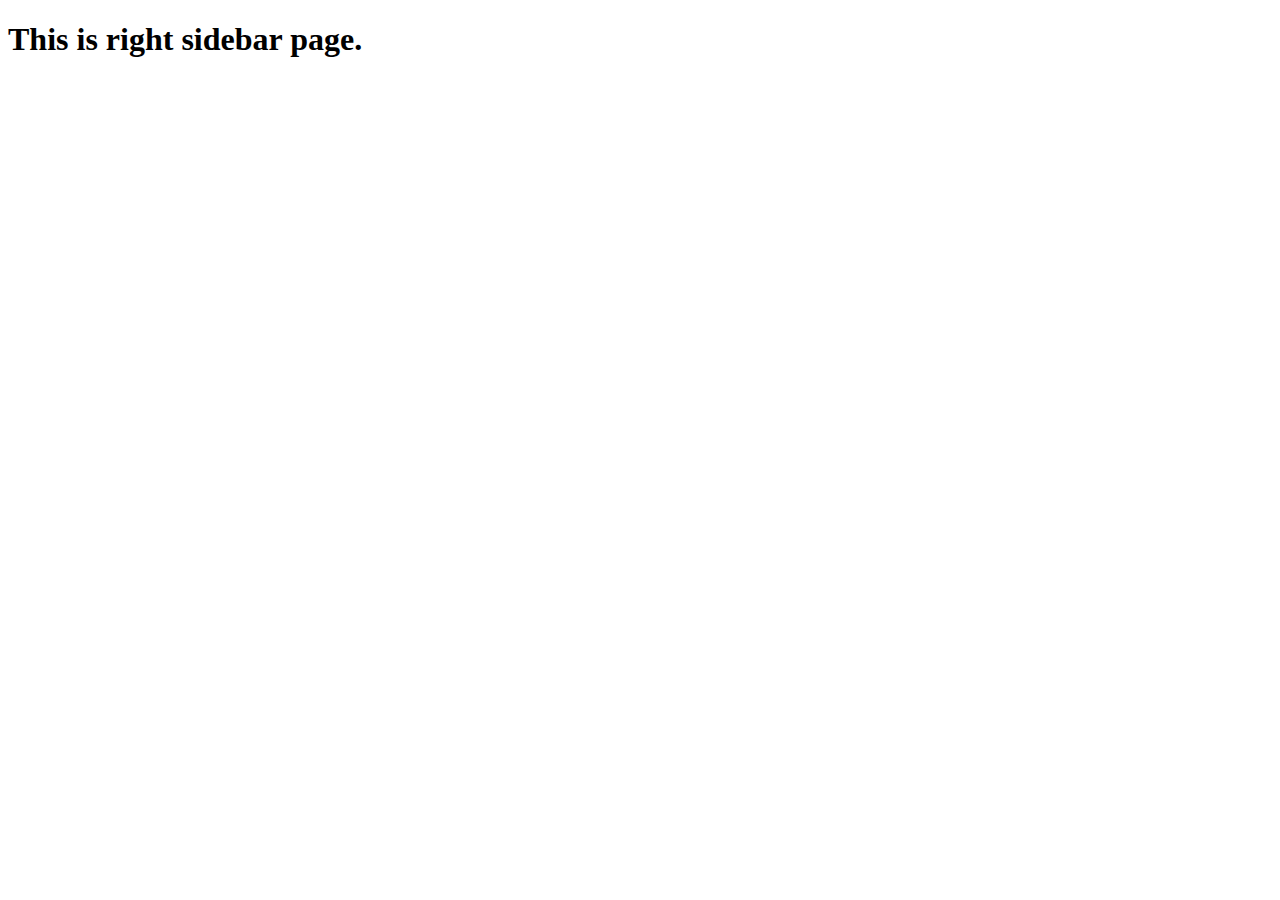
<file: right-sidebar.html>
<!DOCTYPE html>
<html lang="en">
<head>
    <meta charset="UTF-8">
    <meta name="viewport" content="width=h1, initial-scale=1.0">
    <title>Document</title>
</head>
<body>
    <h1>This is right sidebar page.</h1>
</body>
</html>
</file>
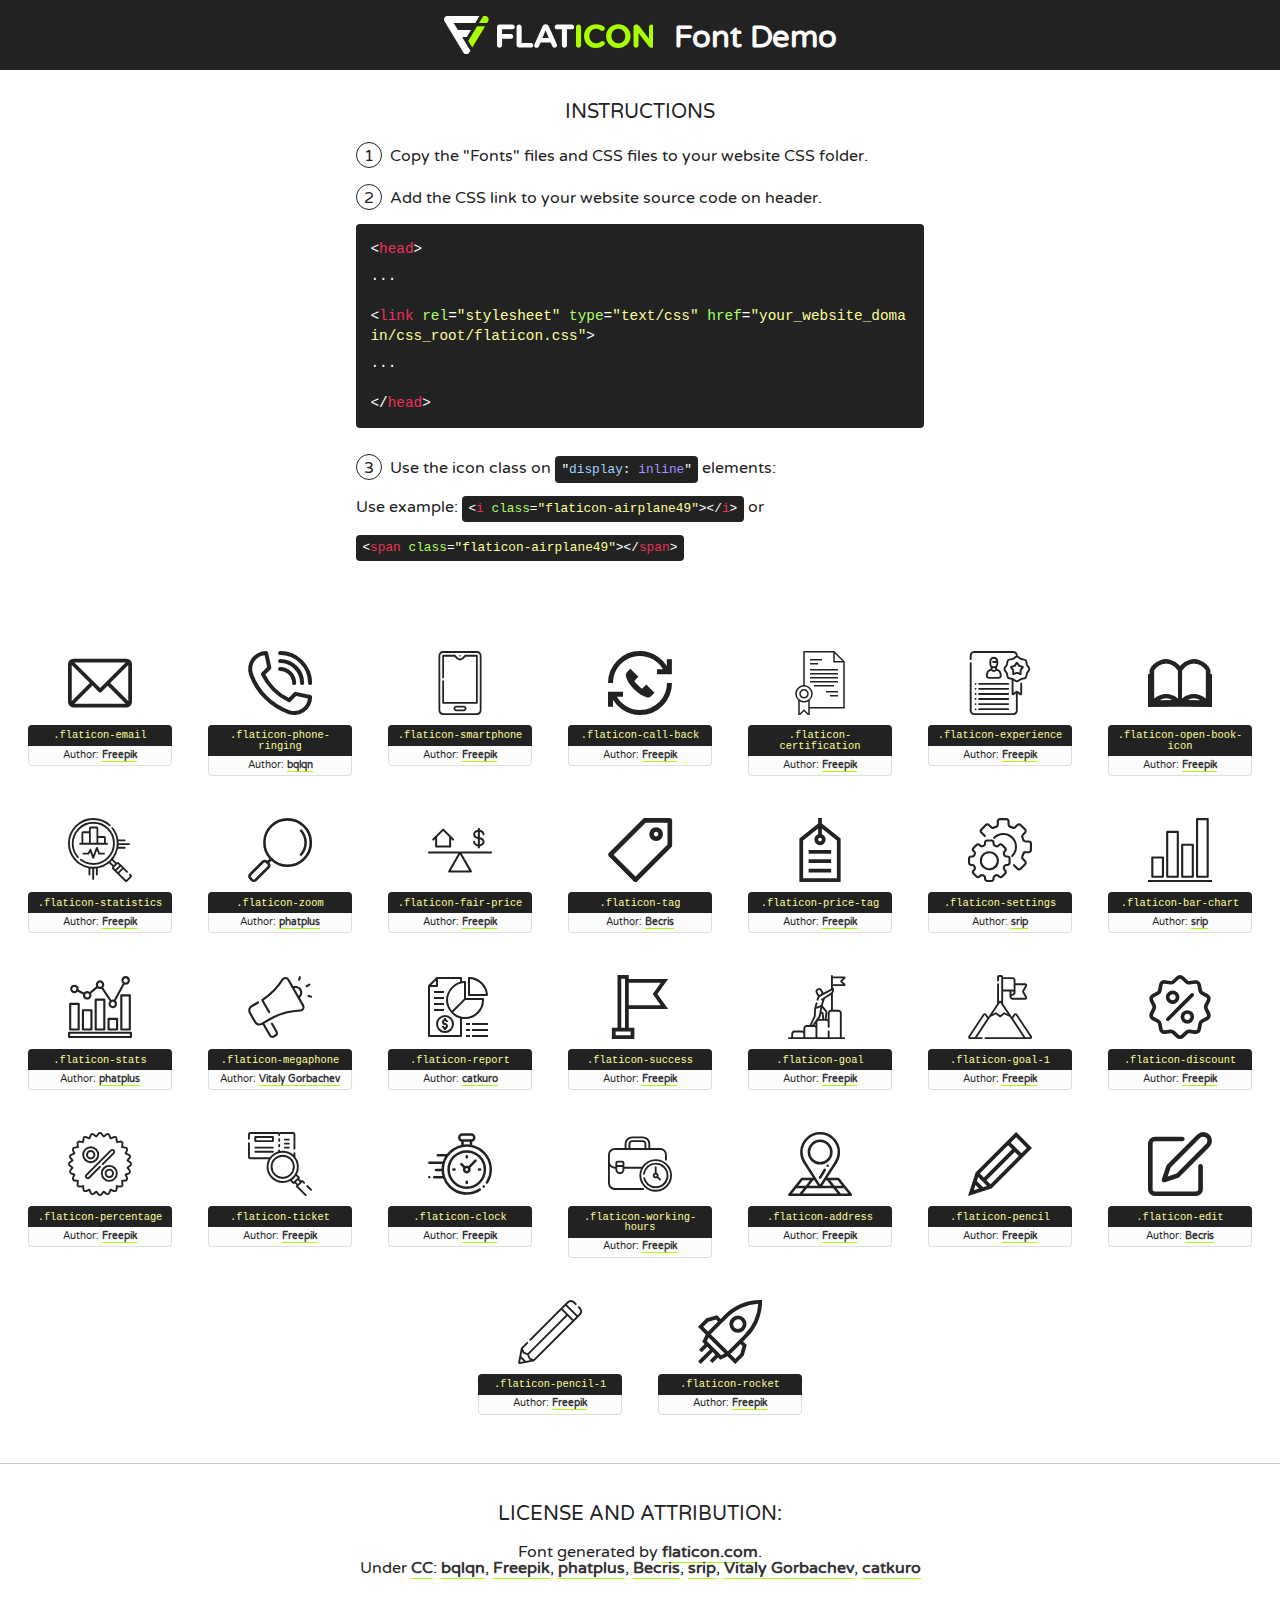
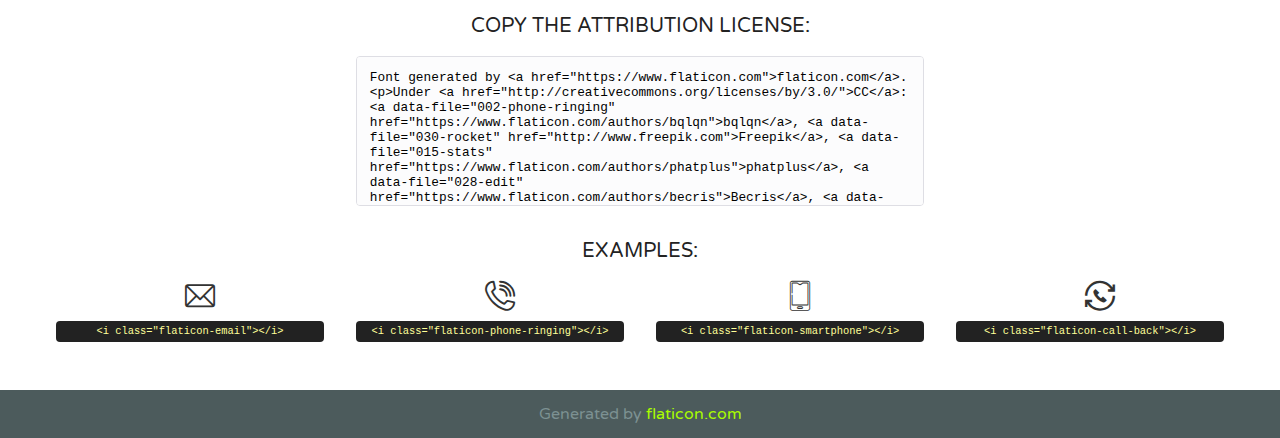
<file: font/flaticon.html>
<!DOCTYPE html>
<!--
  Flaticon icon font: Flaticon
  Creation date: 13/06/2020 10:01
-->
<html>
<!DOCTYPE html>
<html>

<head>
    <title>Flaticon WebFont</title>
    <link href="http://fonts.googleapis.com/css?family=Varela+Round" rel="stylesheet" type="text/css" />
    <link rel="stylesheet" type="text/css" href="flaticon.css">
    <meta charset="UTF-8">
    <style>
    html, body, div, span, applet, object, iframe,
    h1, h2, h3, h4, h5, h6, p, blockquote, pre,
    a, abbr, acronym, address, big, cite, code,
    del, dfn, em, img, ins, kbd, q, s, samp,
    small, strike, strong, sub, sup, tt, var,
    b, u, i, center,
    dl, dt, dd, ol, ul, li,
    fieldset, form, label, legend,
    table, caption, tbody, tfoot, thead, tr, th, td,
    article, aside, canvas, details, embed, 
    figure, figcaption, footer, header, hgroup, 
    menu, nav, output, ruby, section, summary,
    time, mark, audio, video {
        margin: 0;
        padding: 0;
        border: 0;
        font-size: 100%;
        font: inherit;
        vertical-align: baseline;
    }
    /* HTML5 display-role reset for older browsers */
    article, aside, details, figcaption, figure, 
    footer, header, hgroup, menu, nav, section {
        display: block;
    }
    body {
        line-height: 1;
    }
    ol, ul {
        list-style: none;
    }
    blockquote, q {
        quotes: none;
    }
    blockquote:before, blockquote:after,
    q:before, q:after {
        content: '';
        content: none;
    }
    table {
        border-collapse: collapse;
        border-spacing: 0;
    }
    body {
        font-family: 'Varela Round', Helvetica, Arial, sans-serif;
        font-size: 16px;
        color: #222;
    }
    a {
        color: #333;
        border-bottom: 1px solid #a9fd00;
        font-weight: bold;
        text-decoration: none;
    }
    * {
        -moz-box-sizing: border-box;
        -webkit-box-sizing: border-box;
        box-sizing: border-box;
        margin: 0;
        padding: 0;
    }
    [class^="flaticon-"]:before, [class*=" flaticon-"]:before, [class^="flaticon-"]:after, [class*=" flaticon-"]:after {
        font-family: Flaticon;
        font-size: 30px;
        font-style: normal;
        margin-left: 20px;
        color: #333;
    }
    .wrapper {
        max-width: 600px;
        margin: auto;
        padding: 0 1em;
    }
    .title {
        font-size: 1.25em;
        text-align: center;
        margin-bottom: 1em;
        text-transform: uppercase;
    }
    header {
        text-align: center;
        background-color: #222;
        color: #fff;
        padding: 1em;
    }
    header .logo {
        width: 210px;
        height: 38px;
        display: inline-block;
        vertical-align: middle;
        margin-right: 1em;
        border: none;
    }
    header strong {
        font-size: 1.95em;
        font-weight: bold;
        vertical-align: middle;
        margin-top: 5px;
        display: inline-block;
    }
    .demo {
        margin: 2em auto;
        line-height: 1.25em;
    }
    .demo ul li {
        margin-bottom: 1em;
    }
    .demo ul li .num {
        color: #222;
        border-radius: 20px;
        display: inline-block;
        width: 26px;
        padding: 3px;
        height: 26px;
        text-align: center;
        margin-right: 0.5em;
        border: 1px solid #222;
    }
    .demo ul li code {
        background-color: #222;
        border-radius: 4px;
        padding: 0.25em 0.5em;
        display: inline-block;
        color: #fff;
        font-family: Consolas,Monaco,Lucida Console,Liberation Mono,DejaVu Sans Mono,Bitstream Vera Sans Mono,Courier New, monospace;
        font-weight: lighter;
        margin-top: 1em;
        font-size: 0.8em;
        word-break: break-all;
    }
    .demo ul li code.big {
        padding: 1em;
        font-size: 0.9em;
    }
    .demo ul li code .red {
        color: #EF3159;
    }
    .demo ul li code .green {
        color: #ACFF65;
    }
    .demo ul li code .yellow {
        color: #FFFF99;
    }
    .demo ul li code .blue {
        color: #99D3FF;
    }
    .demo ul li code .purple {
        color: #A295FF;
    }
    .demo ul li code .dots {
        margin-top: 0.5em;
        display: block;
    }
    #glyphs {
        border-bottom: 1px solid #ccc;
        padding: 2em 0;
        text-align: center;
    }
    .glyph {
        display: inline-block;
        width: 9em;
        margin: 1em;
        text-align: center;
        vertical-align: top;
        background: #FFF;
    }
    .glyph .glyph-icon {
        padding: 10px;
        display: block;
        font-family:"Flaticon";
        font-size: 64px;
        line-height: 1;
    }
    .glyph .glyph-icon:before {
        font-size: 64px;
        color: #222;
        margin-left: 0;
    }
    .class-name {
        font-size: 0.65em;
        background-color: #222;
        color: #fff;
        border-radius: 4px 4px 0 0;
        padding: 0.5em;
        color: #FFFF99;
        font-family: Consolas,Monaco,Lucida Console,Liberation Mono,DejaVu Sans Mono,Bitstream Vera Sans Mono,Courier New, monospace;
    }
    .author-name {
        font-size: 0.6em;
        background-color: #fcfcfd;
        border: 1px solid #DEDEE4;
        border-top: 0;
        border-radius: 0 0 4px 4px;
        padding: 0.5em;
    }
    .class-name:last-child {
        font-size: 10px;
        color:#888;
    }
    .class-name:last-child a {
        font-size: 10px;
        color:#555;
    }
    .class-name:last-child a:hover {
        color:#a9fd00;
    }
    .glyph > input {
        display: block;
        width: 100px;
        margin: 5px auto;
        text-align: center;
        font-size: 12px;
        cursor: text;
    }
    .glyph > input.icon-input {
        font-family:"Flaticon";
        font-size: 16px;
        margin-bottom: 10px;
    }
    .attribution .title {
        margin-top: 2em;
    }
    .attribution textarea {
        background-color: #fcfcfd;
        padding: 1em;
        border: none;
        box-shadow: none;
        border: 1px solid #DEDEE4;
        border-radius: 4px;
        resize: none;
        width: 100%;
        height: 150px;
        font-size: 0.8em;
        font-family: Consolas,Monaco,Lucida Console,Liberation Mono,DejaVu Sans Mono,Bitstream Vera Sans Mono,Courier New, monospace;
        -webkit-appearance: none;
    }
    .iconsuse {
        margin: 2em auto;
        text-align: center;
        max-width: 1200px;
    }
    .iconsuse:after {
        content: '';
        display: table;
        clear: both;
    }
    .iconsuse .image {
        float: left;
        width: 25%;
        padding: 0 1em;
    }
    .iconsuse .image p {
        margin-bottom: 1em;
    }
    .iconsuse .image span {
        display: block;
        font-size: 0.65em;
        background-color: #222;
        color: #fff;
        border-radius: 4px;
        padding: 0.5em;
        color: #FFFF99;
        margin-top: 1em;
        font-family: Consolas,Monaco,Lucida Console,Liberation Mono,DejaVu Sans Mono,Bitstream Vera Sans Mono,Courier New, monospace;
    }
    #footer {
        text-align: center;
        background-color: #4C5B5C;
        color: #7c9192;
        padding: 1em;
    }
    #footer a {
        border: none;
        color: #a9fd00;
        font-weight: normal;
    }
    @media (max-width: 960px) {
        .iconsuse .image {
            width: 50%;
        }
    }
    @media (max-width: 560px) {
        .iconsuse .image {
            width: 100%;
        }
    }
    </style>
</head>

<body class="characters-off">

    <header>
        <a href="https://www.flaticon.com" target="_blank" class="logo">
            <svg version="1.1" xmlns="http://www.w3.org/2000/svg" xmlns:xlink="http://www.w3.org/1999/xlink" xmlns:a="http://ns.adobe.com/AdobeSVGViewerExtensions/3.0/" viewBox="0 0 560.875 102.036" enable-background="new 0 0 560.875 102.036" xml:space="preserve">
                <defs>
                </defs>
                <g>
                    <g class="letters">
                        <path fill="#ffffff" d="M141.596,29.675c0-3.777,2.985-6.767,6.764-6.767h34.438c3.426,0,6.15,2.728,6.15,6.15
                        c0,3.43-2.724,6.149-6.15,6.149h-27.674v13.091h23.719c3.429,0,6.151,2.724,6.151,6.15c0,3.43-2.723,6.149-6.151,6.149h-23.719
                        v17.574c0,3.773-2.986,6.761-6.764,6.761c-3.779,0-6.764-2.989-6.764-6.761V29.675z"></path>
                        <path fill="#ffffff" d="M193.844,29.149c0-3.781,2.985-6.767,6.764-6.767c3.776,0,6.763,2.985,6.763,6.767v42.957h25.039
                        c3.426,0,6.149,2.726,6.149,6.153c0,3.425-2.723,6.15-6.149,6.15h-31.802c-3.779,0-6.764-2.986-6.764-6.768V29.149z"></path>
                        <path fill="#ffffff" d="M241.891,75.71l21.438-48.407c1.492-3.341,4.215-5.357,7.906-5.357h0.792
                        c3.686,0,6.323,2.017,7.815,5.357l21.439,48.407c0.436,0.967,0.701,1.845,0.701,2.723c0,3.602-2.809,6.501-6.414,6.501
                        c-3.161,0-5.269-1.845-6.499-4.655l-4.132-9.661h-27.059l-4.301,10.102c-1.144,2.631-3.426,4.214-6.237,4.214
                        c-3.517,0-6.24-2.81-6.24-6.325C241.1,77.64,241.451,76.677,241.891,75.71z M279.932,58.666l-8.521-20.297l-8.526,20.297H279.932
                        z"></path>
                        <path fill="#ffffff" d="M314.864,35.387H301.86c-3.429,0-6.239-2.813-6.239-6.238c0-3.429,2.811-6.24,6.239-6.24h39.533
                        c3.426,0,6.237,2.811,6.237,6.24c0,3.425-2.811,6.238-6.237,6.238h-13.001v42.785c0,3.773-2.99,6.761-6.764,6.761
                        c-3.779,0-6.764-2.989-6.764-6.761V35.387z"></path>
                        <path fill="#A9FD00" d="M352.615,29.149c0-3.781,2.985-6.767,6.767-6.767c3.774,0,6.761,2.985,6.761,6.767v49.024
                        c0,3.773-2.987,6.761-6.761,6.761c-3.781,0-6.767-2.989-6.767-6.761V29.149z"></path>
                        <path fill="#A9FD00" d="M374.132,53.836v-0.179c0-17.481,13.178-31.801,32.065-31.801c9.22,0,15.459,2.458,20.557,6.238
                        c1.402,1.054,2.637,2.985,2.637,5.357c0,3.692-2.985,6.59-6.681,6.59c-1.845,0-3.071-0.702-4.044-1.319
                        c-3.776-2.813-7.729-4.393-12.562-4.393c-10.364,0-17.831,8.611-17.831,19.154v0.173c0,10.542,7.291,19.329,17.831,19.329
                        c5.715,0,9.492-1.756,13.359-4.834c1.049-0.874,2.458-1.491,4.039-1.491c3.429,0,6.325,2.813,6.325,6.236
                        c0,2.106-1.056,3.78-2.282,4.834c-5.539,4.834-12.036,7.733-21.878,7.733C387.572,85.464,374.132,71.493,374.132,53.836z"></path>
                        <path fill="#A9FD00" d="M433.009,53.836v-0.179c0-17.481,13.79-31.801,32.766-31.801c18.981,0,32.592,14.143,32.592,31.628v0.173
                        c0,17.483-13.785,31.807-32.769,31.807C446.625,85.464,433.009,71.32,433.009,53.836z M484.224,53.836v-0.179
                        c0-10.539-7.725-19.326-18.626-19.326c-10.893,0-18.449,8.611-18.449,19.154v0.173c0,10.542,7.73,19.329,18.626,19.329
                        C476.676,72.986,484.224,64.378,484.224,53.836z"></path>
                        <path fill="#A9FD00" d="M506.233,29.321c0-3.774,2.99-6.763,6.767-6.763h1.401c3.252,0,5.183,1.583,7.029,3.953l26.093,34.265
                        V29.059c0-3.692,2.99-6.677,6.681-6.677c3.683,0,6.671,2.985,6.671,6.677v48.934c0,3.78-2.987,6.765-6.764,6.765h-0.436
                        c-3.257,0-5.188-1.581-7.034-3.953l-27.056-35.492v32.944c0,3.687-2.985,6.676-6.678,6.676c-3.683,0-6.673-2.989-6.673-6.676
                        V29.321z"></path>
                    </g>
                    <g class="insignia">
                        <path fill="#ffffff" d="M48.372,56.137h12.517l11.156-18.537H37.186L25.688,18.539h57.825L94.668,0H9.271
                        C5.925,0,2.842,1.801,1.198,4.716c-1.644,2.907-1.593,6.482,0.134,9.343l50.38,83.501c1.678,2.781,4.689,4.476,7.938,4.476
                        c3.246,0,6.257-1.695,7.935-4.476l2.898-4.804L48.372,56.137z"></path>
                        <g class="i">
                            <path fill="#A9FD00" d="M93.575,18.539h0.031v0.004l21.652,0.004l2.705-4.488c1.727-2.861,1.778-6.436,0.133-9.343
                            C116.454,1.801,113.371,0,110.026,0h-5.294L93.575,18.539z"></path>
                            <polygon fill="#A9FD00" points="88.291,27.356 64.725,66.486 75.519,84.404 109.942,27.356"></polygon>
                        </g>
                    </g>
                </g>
            </svg>
        </a>
        <strong>Font Demo</strong>
    </header>


    <section class="demo wrapper">

        <p class="title">Instructions</p>

        <ul>
            <li>
                <span class="num">1</span>Copy the "Fonts" files and CSS files to your website CSS folder.
            </li>
            <li>
                <span class="num">2</span>Add the CSS link to your website source code on header.
                <code class="big">
                    &lt;<span class="red">head</span>&gt;
                    <br/><span class="dots">...</span>
                    <br/>&lt;<span class="red">link</span> <span class="green">rel</span>=<span class="yellow">"stylesheet"</span> <span class="green">type</span>=<span class="yellow">"text/css"</span> <span class="green">href</span>=<span class="yellow">"your_website_domain/css_root/flaticon.css"</span>&gt;
                    <br/><span class="dots">...</span>
                    <br/>&lt;/<span class="red">head</span>&gt;
                </code>
            </li>

            <li>
                <p>
                    <span class="num">3</span>Use the icon class on <code>"<span class="blue">display</span>:<span class="purple"> inline</span>"</code> elements:
                    <br />
                    Use example: <code>&lt;<span class="red">i</span> <span class="green">class</span>=<span class="yellow">&quot;flaticon-airplane49&quot;</span>&gt;&lt;/<span class="red">i</span>&gt;</code> or <code>&lt;<span class="red">span</span> <span class="green">class</span>=<span class="yellow">&quot;flaticon-airplane49&quot;</span>&gt;&lt;/<span class="red">span</span>&gt;</code>
            </li>
        </ul>

    </section>




   <section id="glyphs">          
    
      
        <div class="glyph"><div class="glyph-icon flaticon-email"></div>
            <div class="class-name">.flaticon-email</div>
            <div class="author-name">Author: <a data-file="001-email" href="http://www.freepik.com">Freepik</a> </div> 
        </div>        
        
        <div class="glyph"><div class="glyph-icon flaticon-phone-ringing"></div>
            <div class="class-name">.flaticon-phone-ringing</div>
            <div class="author-name">Author: <a data-file="002-phone-ringing" href="https://www.flaticon.com/authors/bqlqn">bqlqn</a> </div> 
        </div>        
        
        <div class="glyph"><div class="glyph-icon flaticon-smartphone"></div>
            <div class="class-name">.flaticon-smartphone</div>
            <div class="author-name">Author: <a data-file="003-smartphone" href="http://www.freepik.com">Freepik</a> </div> 
        </div>        
        
        <div class="glyph"><div class="glyph-icon flaticon-call-back"></div>
            <div class="class-name">.flaticon-call-back</div>
            <div class="author-name">Author: <a data-file="004-call-back" href="http://www.freepik.com">Freepik</a> </div> 
        </div>        
        
        <div class="glyph"><div class="glyph-icon flaticon-certification"></div>
            <div class="class-name">.flaticon-certification</div>
            <div class="author-name">Author: <a data-file="005-certification" href="http://www.freepik.com">Freepik</a> </div> 
        </div>        
        
        <div class="glyph"><div class="glyph-icon flaticon-experience"></div>
            <div class="class-name">.flaticon-experience</div>
            <div class="author-name">Author: <a data-file="006-experience" href="http://www.freepik.com">Freepik</a> </div> 
        </div>        
        
        <div class="glyph"><div class="glyph-icon flaticon-open-book-icon"></div>
            <div class="class-name">.flaticon-open-book-icon</div>
            <div class="author-name">Author: <a data-file="007-open-book-icon" href="http://www.freepik.com">Freepik</a> </div> 
        </div>        
        
        <div class="glyph"><div class="glyph-icon flaticon-statistics"></div>
            <div class="class-name">.flaticon-statistics</div>
            <div class="author-name">Author: <a data-file="008-statistics" href="http://www.freepik.com">Freepik</a> </div> 
        </div>        
        
        <div class="glyph"><div class="glyph-icon flaticon-zoom"></div>
            <div class="class-name">.flaticon-zoom</div>
            <div class="author-name">Author: <a data-file="009-zoom" href="https://www.flaticon.com/authors/phatplus">phatplus</a> </div> 
        </div>        
        
        <div class="glyph"><div class="glyph-icon flaticon-fair-price"></div>
            <div class="class-name">.flaticon-fair-price</div>
            <div class="author-name">Author: <a data-file="010-fair-price" href="http://www.freepik.com">Freepik</a> </div> 
        </div>        
        
        <div class="glyph"><div class="glyph-icon flaticon-tag"></div>
            <div class="class-name">.flaticon-tag</div>
            <div class="author-name">Author: <a data-file="011-tag" href="https://www.flaticon.com/authors/becris">Becris</a> </div> 
        </div>        
        
        <div class="glyph"><div class="glyph-icon flaticon-price-tag"></div>
            <div class="class-name">.flaticon-price-tag</div>
            <div class="author-name">Author: <a data-file="012-price-tag" href="http://www.freepik.com">Freepik</a> </div> 
        </div>        
        
        <div class="glyph"><div class="glyph-icon flaticon-settings"></div>
            <div class="class-name">.flaticon-settings</div>
            <div class="author-name">Author: <a data-file="013-settings" href="https://www.flaticon.com/authors/srip">srip</a> </div> 
        </div>        
        
        <div class="glyph"><div class="glyph-icon flaticon-bar-chart"></div>
            <div class="class-name">.flaticon-bar-chart</div>
            <div class="author-name">Author: <a data-file="014-bar-chart" href="https://www.flaticon.com/authors/srip">srip</a> </div> 
        </div>        
        
        <div class="glyph"><div class="glyph-icon flaticon-stats"></div>
            <div class="class-name">.flaticon-stats</div>
            <div class="author-name">Author: <a data-file="015-stats" href="https://www.flaticon.com/authors/phatplus">phatplus</a> </div> 
        </div>        
        
        <div class="glyph"><div class="glyph-icon flaticon-megaphone"></div>
            <div class="class-name">.flaticon-megaphone</div>
            <div class="author-name">Author: <a data-file="016-megaphone" href="https://www.flaticon.com/authors/vitaly-gorbachev">Vitaly Gorbachev</a> </div> 
        </div>        
        
        <div class="glyph"><div class="glyph-icon flaticon-report"></div>
            <div class="class-name">.flaticon-report</div>
            <div class="author-name">Author: <a data-file="017-report" href="https://www.flaticon.com/authors/catkuro">catkuro</a> </div> 
        </div>        
        
        <div class="glyph"><div class="glyph-icon flaticon-success"></div>
            <div class="class-name">.flaticon-success</div>
            <div class="author-name">Author: <a data-file="018-success" href="http://www.freepik.com">Freepik</a> </div> 
        </div>        
        
        <div class="glyph"><div class="glyph-icon flaticon-goal"></div>
            <div class="class-name">.flaticon-goal</div>
            <div class="author-name">Author: <a data-file="019-goal" href="http://www.freepik.com">Freepik</a> </div> 
        </div>        
        
        <div class="glyph"><div class="glyph-icon flaticon-goal-1"></div>
            <div class="class-name">.flaticon-goal-1</div>
            <div class="author-name">Author: <a data-file="020-goal-1" href="http://www.freepik.com">Freepik</a> </div> 
        </div>        
        
        <div class="glyph"><div class="glyph-icon flaticon-discount"></div>
            <div class="class-name">.flaticon-discount</div>
            <div class="author-name">Author: <a data-file="021-discount" href="http://www.freepik.com">Freepik</a> </div> 
        </div>        
        
        <div class="glyph"><div class="glyph-icon flaticon-percentage"></div>
            <div class="class-name">.flaticon-percentage</div>
            <div class="author-name">Author: <a data-file="022-percentage" href="http://www.freepik.com">Freepik</a> </div> 
        </div>        
        
        <div class="glyph"><div class="glyph-icon flaticon-ticket"></div>
            <div class="class-name">.flaticon-ticket</div>
            <div class="author-name">Author: <a data-file="023-ticket" href="http://www.freepik.com">Freepik</a> </div> 
        </div>        
        
        <div class="glyph"><div class="glyph-icon flaticon-clock"></div>
            <div class="class-name">.flaticon-clock</div>
            <div class="author-name">Author: <a data-file="024-clock" href="http://www.freepik.com">Freepik</a> </div> 
        </div>        
        
        <div class="glyph"><div class="glyph-icon flaticon-working-hours"></div>
            <div class="class-name">.flaticon-working-hours</div>
            <div class="author-name">Author: <a data-file="025-working-hours" href="http://www.freepik.com">Freepik</a> </div> 
        </div>        
        
        <div class="glyph"><div class="glyph-icon flaticon-address"></div>
            <div class="class-name">.flaticon-address</div>
            <div class="author-name">Author: <a data-file="026-address" href="http://www.freepik.com">Freepik</a> </div> 
        </div>        
        
        <div class="glyph"><div class="glyph-icon flaticon-pencil"></div>
            <div class="class-name">.flaticon-pencil</div>
            <div class="author-name">Author: <a data-file="027-pencil" href="http://www.freepik.com">Freepik</a> </div> 
        </div>        
        
        <div class="glyph"><div class="glyph-icon flaticon-edit"></div>
            <div class="class-name">.flaticon-edit</div>
            <div class="author-name">Author: <a data-file="028-edit" href="https://www.flaticon.com/authors/becris">Becris</a> </div> 
        </div>        
        
        <div class="glyph"><div class="glyph-icon flaticon-pencil-1"></div>
            <div class="class-name">.flaticon-pencil-1</div>
            <div class="author-name">Author: <a data-file="029-pencil-1" href="http://www.freepik.com">Freepik</a> </div> 
        </div>        
        
        <div class="glyph"><div class="glyph-icon flaticon-rocket"></div>
            <div class="class-name">.flaticon-rocket</div>
            <div class="author-name">Author: <a data-file="030-rocket" href="http://www.freepik.com">Freepik</a> </div> 
        </div>        
        

    </section>



    <section class="attribution wrapper"   style="text-align:center;">

      <div class="title">License and attribution:</div><div class="attrDiv">Font generated by <a href="https://www.flaticon.com">flaticon.com</a>. <div><p>Under <a href="http://creativecommons.org/licenses/by/3.0/">CC</a>: <a data-file="002-phone-ringing" href="https://www.flaticon.com/authors/bqlqn">bqlqn</a>, <a data-file="030-rocket" href="http://www.freepik.com">Freepik</a>, <a data-file="015-stats" href="https://www.flaticon.com/authors/phatplus">phatplus</a>, <a data-file="028-edit" href="https://www.flaticon.com/authors/becris">Becris</a>, <a data-file="014-bar-chart" href="https://www.flaticon.com/authors/srip">srip</a>, <a data-file="016-megaphone" href="https://www.flaticon.com/authors/vitaly-gorbachev">Vitaly Gorbachev</a>, <a data-file="017-report" href="https://www.flaticon.com/authors/catkuro">catkuro</a></p>  </div>
      </div>
      <div class="title">Copy the Attribution License:</div>

    <textarea onclick="this.focus();this.select();">Font generated by &lt;a href=&quot;https://www.flaticon.com&quot;&gt;flaticon.com&lt;/a&gt;. <p>Under <a href="http://creativecommons.org/licenses/by/3.0/">CC</a>: <a data-file="002-phone-ringing" href="https://www.flaticon.com/authors/bqlqn">bqlqn</a>, <a data-file="030-rocket" href="http://www.freepik.com">Freepik</a>, <a data-file="015-stats" href="https://www.flaticon.com/authors/phatplus">phatplus</a>, <a data-file="028-edit" href="https://www.flaticon.com/authors/becris">Becris</a>, <a data-file="014-bar-chart" href="https://www.flaticon.com/authors/srip">srip</a>, <a data-file="016-megaphone" href="https://www.flaticon.com/authors/vitaly-gorbachev">Vitaly Gorbachev</a>, <a data-file="017-report" href="https://www.flaticon.com/authors/catkuro">catkuro</a></p>  
     </textarea>

    </section>

    <section class="iconsuse">

          <div class="title">Examples:</div>            
             
            <div class="image">
                <p>
                    <i class="glyph-icon flaticon-email"></i> 
                    <span>&lt;i class=&quot;flaticon-email&quot;&gt;&lt;/i&gt;</span>
                </p>
            </div>
            
            <div class="image">
                <p>
                    <i class="glyph-icon flaticon-phone-ringing"></i> 
                    <span>&lt;i class=&quot;flaticon-phone-ringing&quot;&gt;&lt;/i&gt;</span>
                </p>
            </div>
            
            <div class="image">
                <p>
                    <i class="glyph-icon flaticon-smartphone"></i> 
                    <span>&lt;i class=&quot;flaticon-smartphone&quot;&gt;&lt;/i&gt;</span>
                </p>
            </div>
            
            <div class="image">
                <p>
                    <i class="glyph-icon flaticon-call-back"></i> 
                    <span>&lt;i class=&quot;flaticon-call-back&quot;&gt;&lt;/i&gt;</span>
                </p>
            </div>
                       
        </div>
                            
    </section>

<div id="footer">
    <div>Generated by <a href="https://www.flaticon.com">flaticon.com</a>
    </div>
</div>



</body>
</html>
</file>
<file: font/flaticon.css>
/*
  	Flaticon icon font: Flaticon
  	Creation date: 13/06/2020 10:01
  	*/

@font-face {
  font-family: "Flaticon";
  src: url("./Flaticon.eot");
  src: url("./Flaticon.eot?#iefix") format("embedded-opentype"),
       url("./Flaticon.woff2") format("woff2"),
       url("./Flaticon.woff") format("woff"),
       url("./Flaticon.ttf") format("truetype"),
       url("./Flaticon.svg#Flaticon") format("svg");
  font-weight: normal;
  font-style: normal;
}

@media screen and (-webkit-min-device-pixel-ratio:0) {
  @font-face {
    font-family: "Flaticon";
    src: url("./Flaticon.svg#Flaticon") format("svg");
  }
}

[class^="flaticon-"]:before, [class*=" flaticon-"]:before,
[class^="flaticon-"]:after, [class*=" flaticon-"]:after {   
  font-family: Flaticon;
        font-size: 20px;
font-style: normal;
margin-left: 20px;
}

.flaticon-email:before { content: "\f100"; }
.flaticon-phone-ringing:before { content: "\f101"; }
.flaticon-smartphone:before { content: "\f102"; }
.flaticon-call-back:before { content: "\f103"; }
.flaticon-certification:before { content: "\f104"; }
.flaticon-experience:before { content: "\f105"; }
.flaticon-open-book-icon:before { content: "\f106"; }
.flaticon-statistics:before { content: "\f107"; }
.flaticon-zoom:before { content: "\f108"; }
.flaticon-fair-price:before { content: "\f109"; }
.flaticon-tag:before { content: "\f10a"; }
.flaticon-price-tag:before { content: "\f10b"; }
.flaticon-settings:before { content: "\f10c"; }
.flaticon-bar-chart:before { content: "\f10d"; }
.flaticon-stats:before { content: "\f10e"; }
.flaticon-megaphone:before { content: "\f10f"; }
.flaticon-report:before { content: "\f110"; }
.flaticon-success:before { content: "\f111"; }
.flaticon-goal:before { content: "\f112"; }
.flaticon-goal-1:before { content: "\f113"; }
.flaticon-discount:before { content: "\f114"; }
.flaticon-percentage:before { content: "\f115"; }
.flaticon-ticket:before { content: "\f116"; }
.flaticon-clock:before { content: "\f117"; }
.flaticon-working-hours:before { content: "\f118"; }
.flaticon-address:before { content: "\f119"; }
.flaticon-pencil:before { content: "\f11a"; }
.flaticon-edit:before { content: "\f11b"; }
.flaticon-pencil-1:before { content: "\f11c"; }
.flaticon-rocket:before { content: "\f11d"; }
</file>
